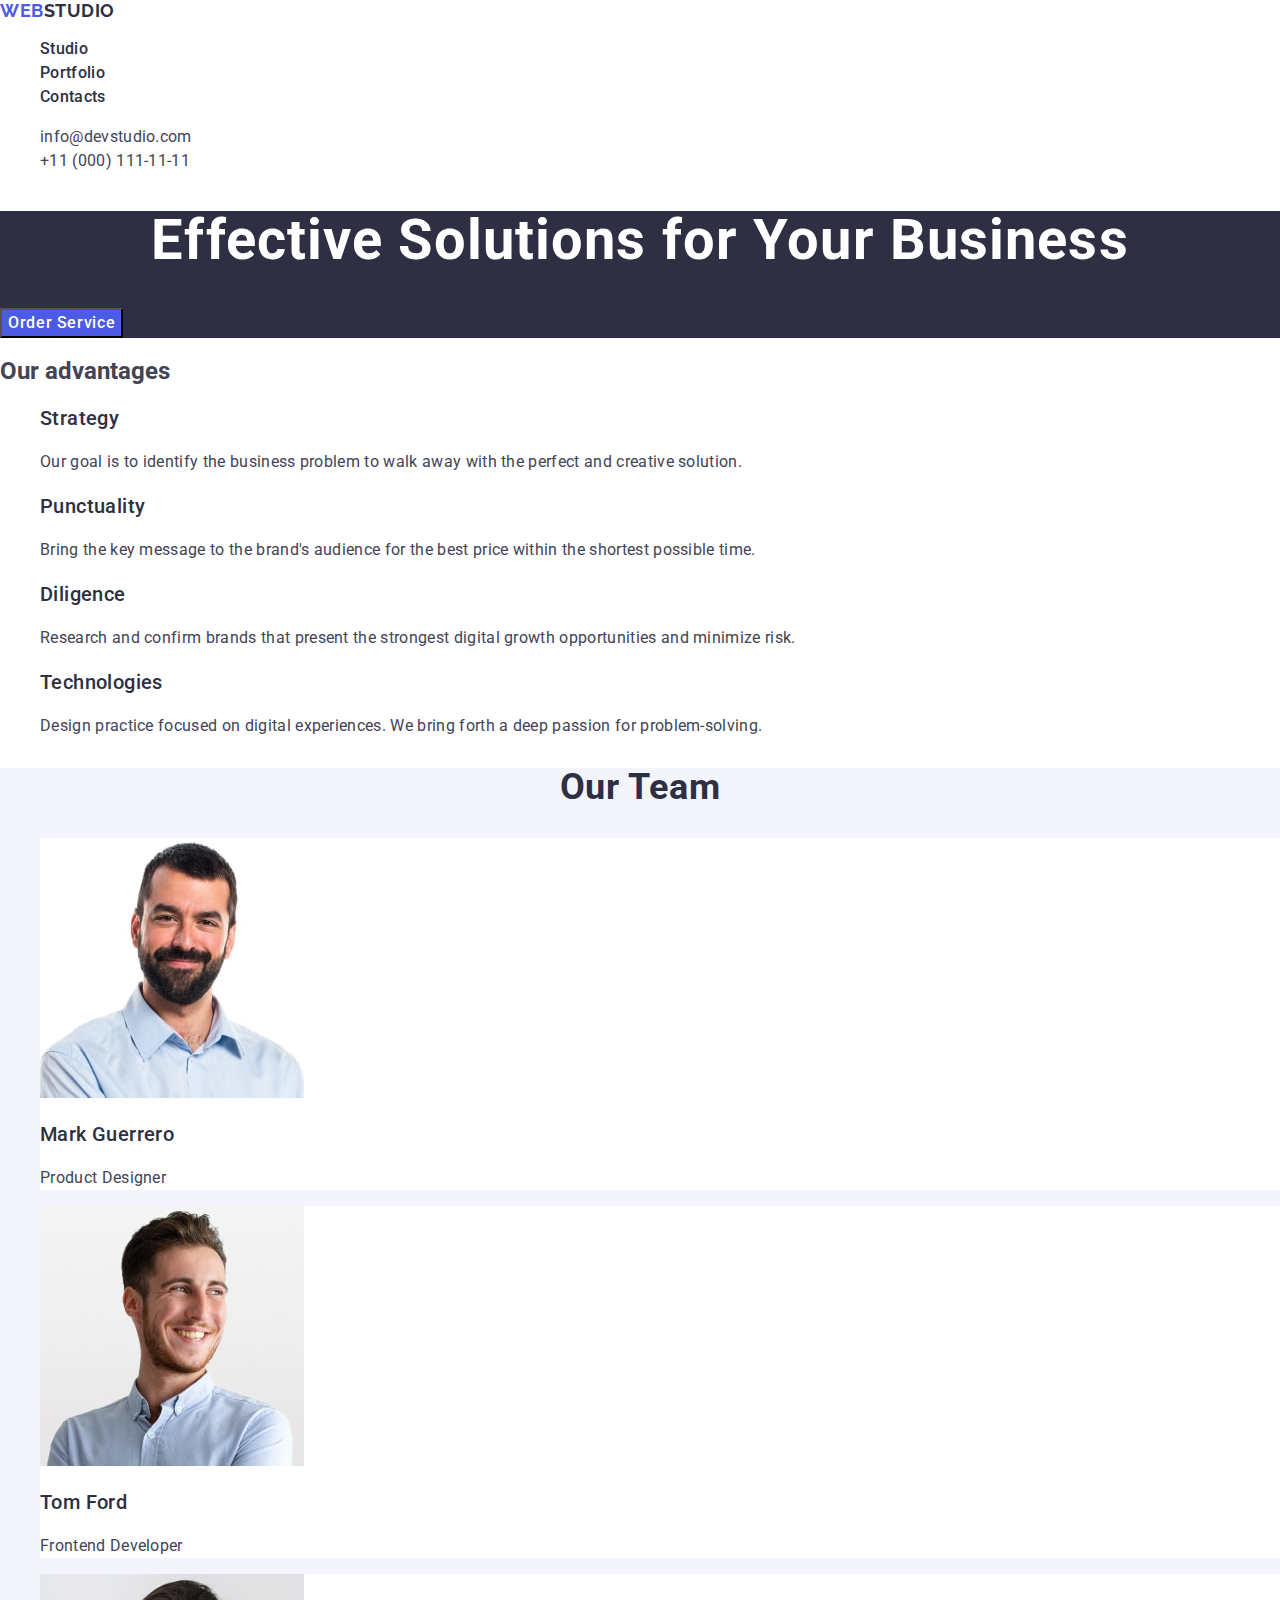
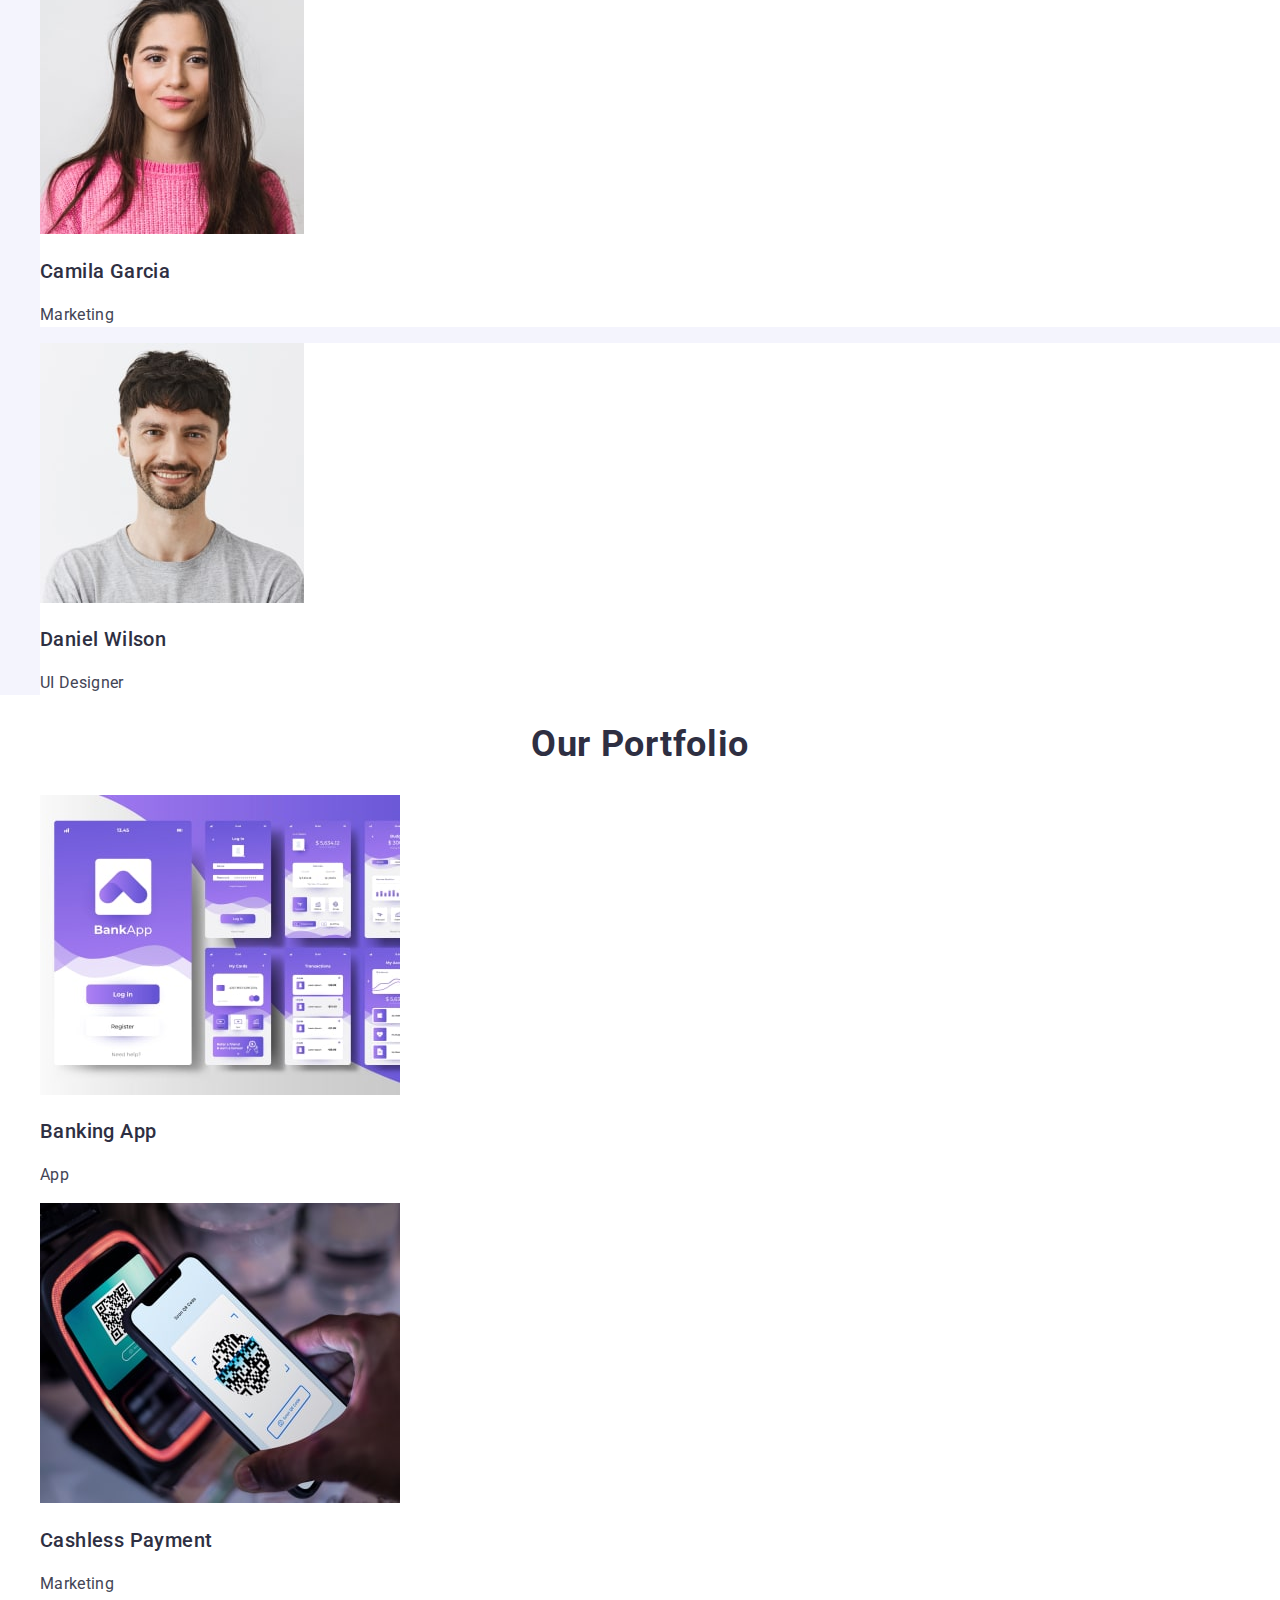
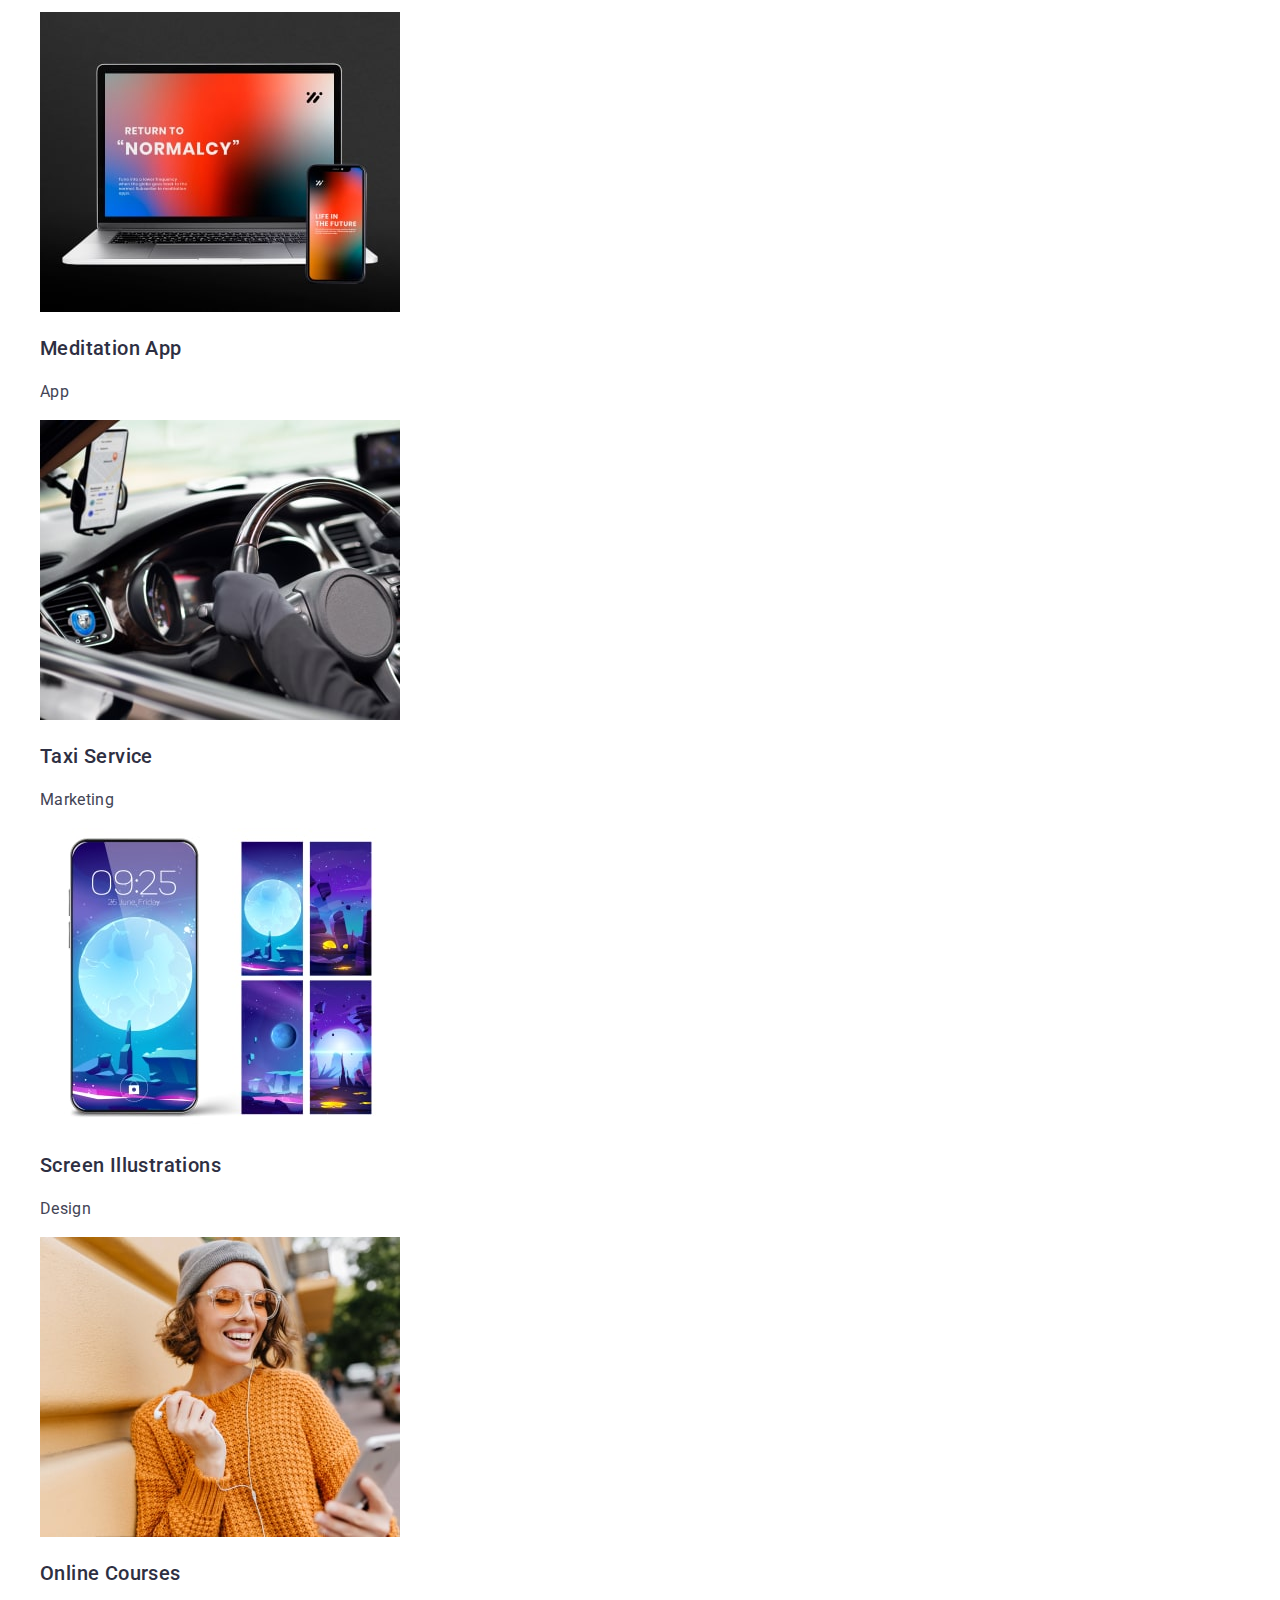
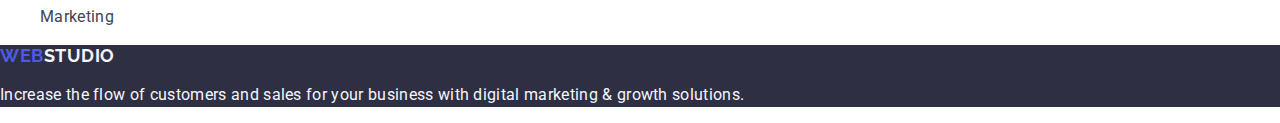
<file: index.html>
<!DOCTYPE html>
<html lang="en">
  <head>
    <meta charset="UTF-8" />
    <meta name="viewport" content="width=device-width, initial-scale=1.0" />
    <link
      rel="stylesheet"
      href="https://cdnjs.cloudflare.com/ajax/libs/modern-normalize/2.0.0/modern-normalize.min.css"
    />
    <link rel="preconnect" href="https://fonts.googleapis.com" />
    <link rel="preconnect" href="https://fonts.gstatic.com" crossorigin />
    <link
      href="https://fonts.googleapis.com/css2?family=Raleway:wght@800&family=Roboto:wght@400;500;700;900&display=swap"
      rel="stylesheet"
    />
    <link rel="stylesheet" href="./css/styles.css" />
    <title>WebStudio</title>
  </head>
  <body>
    <header>
      <nav>
        <a href="./index.html" class="web-logo"
          >Web<span class="studio-logo">Studio</span></a
        >
        <ul>
          <li><a href="./index.html" class="page-link">Studio</a></li>
          <li>
            <a href="" class="page-link">Portfolio</a>
          </li>
          <li><a href="" class="page-link">Contacts</a></li>
        </ul>
      </nav>
      <address class="address">
        <ul>
          <li>
            <a class="contact-link" href="mailto:info@devstudio.com"
              >info@devstudio.com</a
            >
          </li>
          <li>
            <a class="contact-link" href="tel:+110001111111"
              >+11 (000) 111-11-11</a
            >
          </li>
        </ul>
      </address>
    </header>

    <main>
      <section class="hero-color">
        <h1 class="hero-title">Effective Solutions for Your Business</h1>
        <button type="button" class="hero-button">Order Service</button>
      </section>

      <section>
        <h2>Our advantages</h2>
        <ul>
          <li>
            <h3 class="list-title">Strategy</h3>
            <p class="list-item">
              Our goal is to identify the business problem to walk away with the
              perfect and creative solution.
            </p>
          </li>
          <li>
            <h3 class="list-title">Punctuality</h3>
            <p class="list-item">
              Bring the key message to the brand's audience for the best price
              within the shortest possible time.
            </p>
          </li>
          <li>
            <h3 class="list-title">Diligence</h3>
            <p class="list-item">
              Research and confirm brands that present the strongest digital
              growth opportunities and minimize risk.
            </p>
          </li>
          <li>
            <h3 class="list-title">Technologies</h3>
            <p class="list-item">
              Design practice focused on digital experiences. We bring forth a
              deep passion for problem-solving.
            </p>
          </li>
        </ul>
      </section>

      <section class="our-team-section">
        <h2 class="title-section">Our Team</h2>
        <ul>
          <li class="list-team">
            <img
              src="./images/mark-guerrero.jpg"
              alt="Mark Guerrero"
              width="264"
            />
            <h3 class="list-title">Mark Guerrero</h3>
            <p class="list-item">Product Designer</p>
          </li>
          <li class="list-team">
            <img src="./images/tom-ford.jpg" alt="Tom Ford" width="264" />
            <h3 class="list-title">Tom Ford</h3>
            <p class="list-item">Frontend Developer</p>
          </li>
          <li class="list-team">
            <img
              src="./images/camila-garcia.jpg"
              alt="Camila Garcia"
              width="264"
            />
            <h3 class="list-title">Camila Garcia</h3>
            <p class="list-item">Marketing</p>
          </li>
          <li class="list-team">
            <img
              src="./images/daniel-wilson.jpg"
              alt="Daniel Wilson"
              width="264"
            />
            <h3 class="list-title">Daniel Wilson</h3>
            <p class="list-item">UI Designer</p>
          </li>
        </ul>
      </section>

      <section>
        <h2 class="title-section">Our Portfolio</h2>
        <ul>
          <li>
            <img
              src="./images/portfolio/banking-app.jpg"
              alt="banking app"
              width="360"
            />
            <h3 class="list-title">Banking App</h3>
            <p class="list-item">App</p>
          </li>
          <li>
            <img
              src="./images/portfolio/cashless-payment.jpg"
              alt="Cashless Payment"
              width="360"
            />
            <h3 class="list-title">Cashless Payment</h3>
            <p class="list-item">Marketing</p>
          </li>
          <li>
            <img
              src="./images/portfolio/meditation-app.jpg"
              alt="Meditation App"
              width="360"
            />
            <h3 class="list-title">Meditation App</h3>
            <p class="list-item">App</p>
          </li>
          <li>
            <img
              src="./images/portfolio/taxi-service.jpg"
              alt="Taxi Service"
              width="360"
            />
            <h3 class="list-title">Taxi Service</h3>
            <p class="list-item">Marketing</p>
          </li>
          <li>
            <img
              src="./images/portfolio/screen-illustrations.jpg"
              alt="Screen Illustrations"
              width="360"
            />
            <h3 class="list-title">Screen Illustrations</h3>
            <p class="list-item">Design</p>
          </li>
          <li>
            <img
              src="./images/portfolio/online-courses.jpg"
              alt="Online Courses"
              width="360"
            />
            <h3 class="list-title">Online Courses</h3>
            <p class="list-item">Marketing</p>
          </li>
        </ul>
      </section>
    </main>

    <footer class="footer-color">
      <a href="./index.html" class="web-logo"
        >Web<span class="studio-logo-footer">Studio</span></a
      >
      <p class="footer-text">
        Increase the flow of customers and sales for your business with digital
        marketing & growth solutions.
      </p>
    </footer>
  </body>
</html>
</file>
<file: css/styles.css>
:root {
  --primary-font: "Roboto", sans-serif;
  --primary-brand-iris: #4d5ae5;
  --pressed-state-ocean: #404bbf;
  --dark-navy-blue: #2e2f42;
  --sucess-green: #31d0aa;
  --text-slate: #434455;
  --subtle-text-light-slate: #8e8f99;
  --accent-cornflower: #e7e9fc;
  --light-cloud: #f4f4fd;
  --modal-overley: #2e2f42;
  --hero-background: #2e2f42;
  --white-background: #ffffff;
  --modal-background: #fcfcfc;
}

body {
  font-family: var(--primary-font);
  color: var(--text-slate);
  background-color: var(--white-background);
}

ul {
  list-style-type: none;
}

a {
  text-decoration: none;
}

.title-section {
  color: var(--dark-navy-blue);
  font-size: 36px;
  font-weight: 700;
  line-height: 1.11;
  text-align: center;
  letter-spacing: 0.02em;
  text-transform: capitalize;
}

/* хедер */
.web-logo {
  color: var(--primary-brand-iris);
  font-family: "Raleway", sans-serif;
  font-size: 18px;
  font-weight: 700;
  line-height: 1.17;
  letter-spacing: 0.03em;
  text-transform: uppercase;
}
.studio-logo {
  color: var(--dark-navy-blue);
}

.page-link {
  color: var(--dark-navy-blue);
  line-height: 1.5;
  letter-spacing: 0.02em;
  font-weight: 500;
}

.page-link:hover,
.page-link:focus {
  color: var(--pressed-state-ocean);
}

.address {
  font-style: normal;
}

.contact-link {
  color: var(--text-slate);
  line-height: 1.5;
  letter-spacing: 0.02em;
}

.contact-link:hover,
.contact-link:focus {
  color: var(--pressed-state-ocean);
}

/* секція 1 */
.hero-color {
  background-color: var(--dark-navy-blue);
}

.hero-title {
  color: var(--white-background);
  text-align: center;
  font-family: Roboto;
  font-size: 56px;
  font-style: normal;
  font-weight: 700;
  line-height: 1.07;
  letter-spacing: 0.02em;
}

.hero-button {
  background-color: var(--primary-brand-iris);
  color: var(--white-background);
  font-weight: 500;
  line-height: 1.5;
  letter-spacing: 0.04em;
  cursor: pointer;
}

.hero-button:hover,
.hero-button:focus {
  background-color: var(--pressed-state-ocean);
}

/* секція 2 */
.list-title {
  color: var(--dark-navy-blue);
  font-size: 20px;
  font-weight: 500;
  line-height: 1.2;
  letter-spacing: 0.02em;
}

.list-item {
  font-size: 16px;
  line-height: 1.5;
  letter-spacing: 0.02em;
  color: var(--text-slate);
}

/* секція 3 */

.our-team-section {
  background-color: var(--light-cloud);
}

.list-team {
  background-color: var(--white-background);
}

/* портфоліо */

/* футер */
.footer-text {
  color: var(--light-cloud);
  line-height: 1.5;
  letter-spacing: 0.02em;
}

.footer-color {
  background-color: var(--dark-navy-blue);
}

.studio-logo-footer {
  color: var(--light-cloud);
}
</file>
